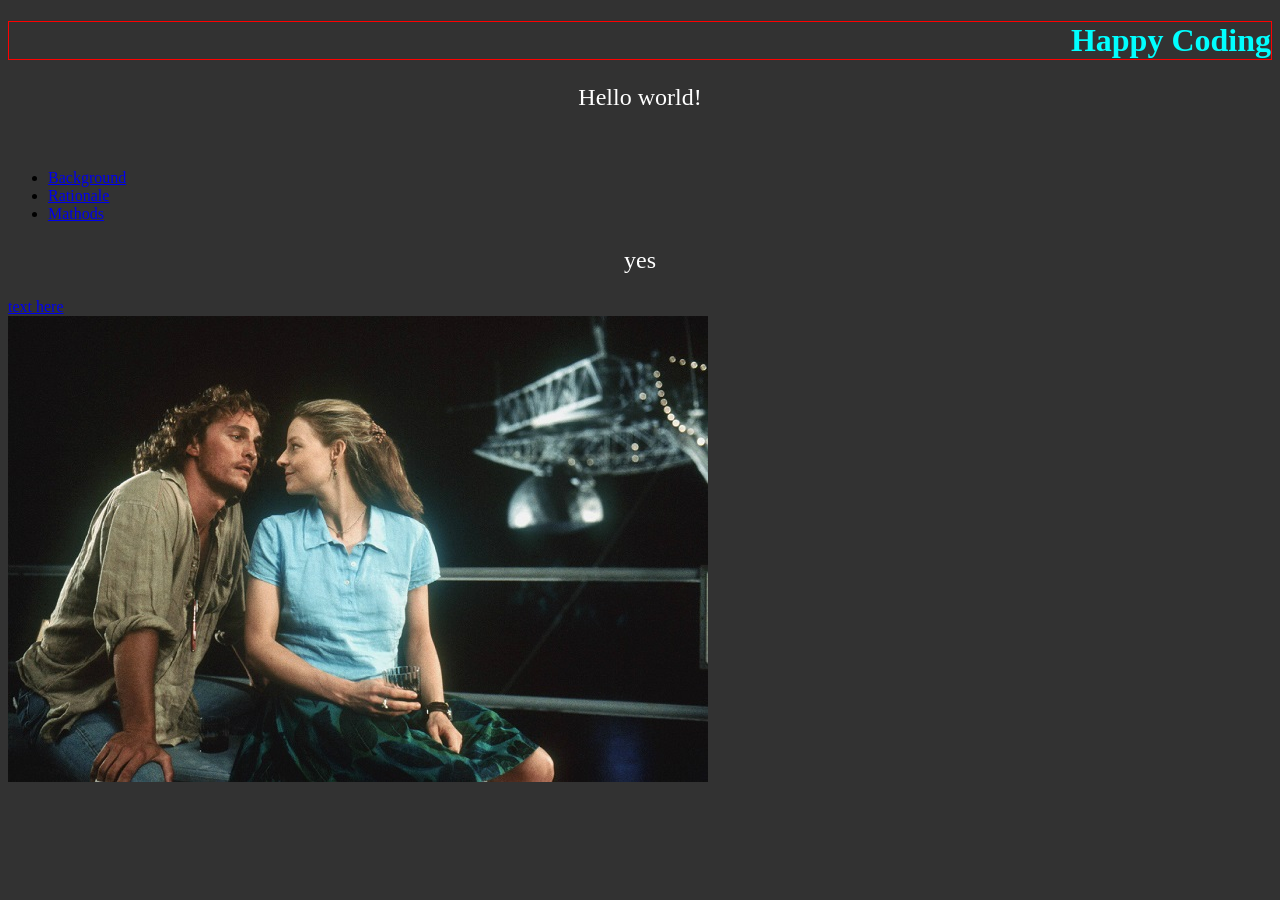
<file: index.html>
<!DOCTYPE html>
<html>
	<head>
		<title>My First Webpage</title>
		<link rel="stylesheet" href="mystyle.css">
	</head>
	<body>
		<h1>Happy Coding</h1>
		<p>Hello world!</p>
		<br>
		    <ul>
      <li><a href="background.html"> Background</a>
      <li><a href="rationale.html">Rationale</a>
      <li><a href="methods.html">Mathods</a>
    </ul>
		<p> yes</p>
		<a href="https://canvas.pdx.edu/courses/34016/files/4853306?module_item_id=2439361">text here</a><br>
		<img src="img/contact.jpg">
	</body>
</html>
</file>
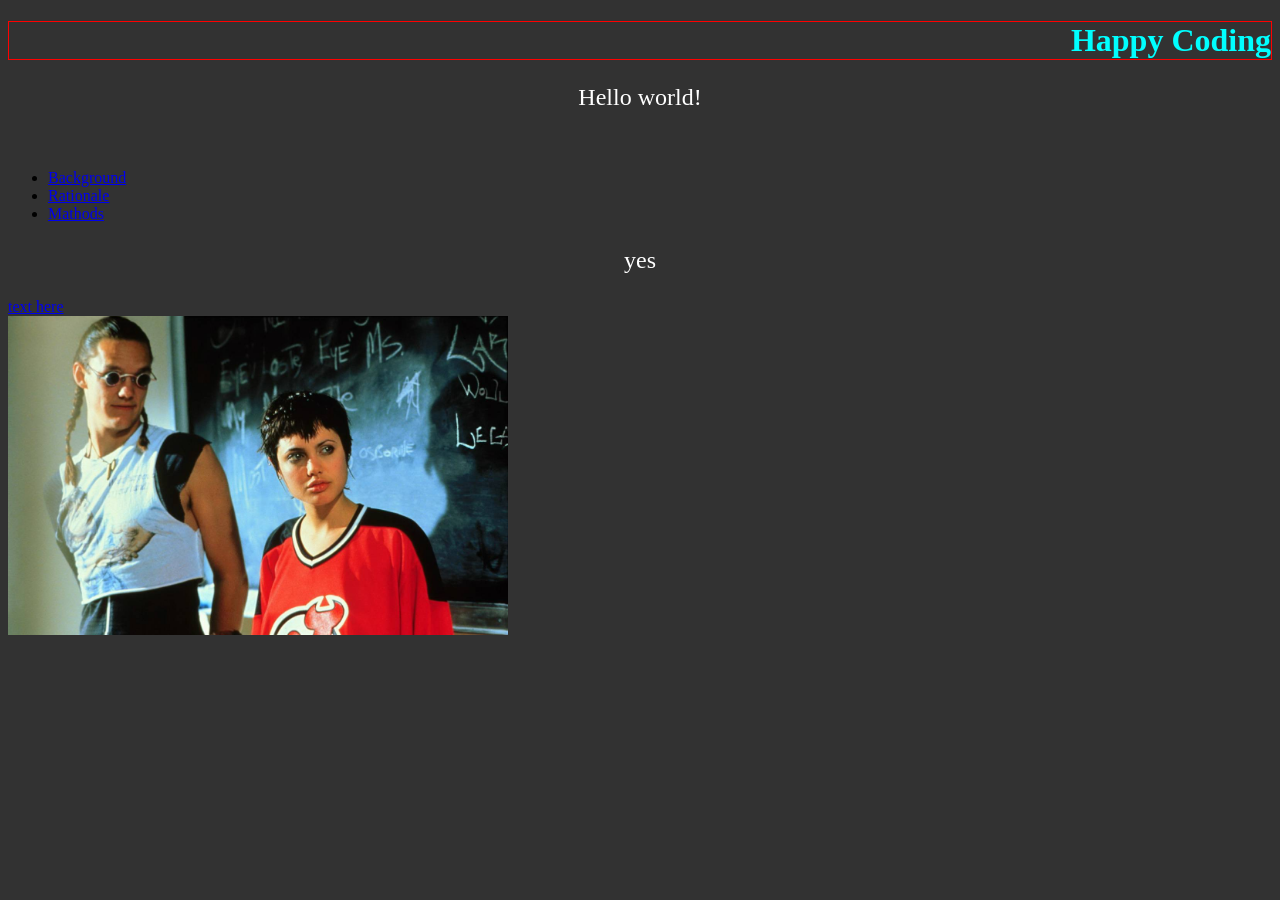
<file: background.html>
<!DOCTYPE html>
<html>
	<head>
		<title>My First Webpage</title>
		<link rel="stylesheet" href="mystyle.css">
	</head>
	<body>
		<h1>Happy Coding</h1>
		<p>Hello world!</p>
		<br>
		    <ul>
      <li><a href="background.html"> Background</a>
      <li><a href="rationale.html">Rationale</a>
      <li><a href="methods.html">Mathods</a>
    </ul>
		<p> yes</p>
		<a href="https://canvas.pdx.edu/courses/34016/files/4853306?module_item_id=2439361">text here</a><br>
		<img src="img/Hackers_05.png" width="500" alt="shaggy without scooby with some sick shades">
	</body>
</html>
</file>
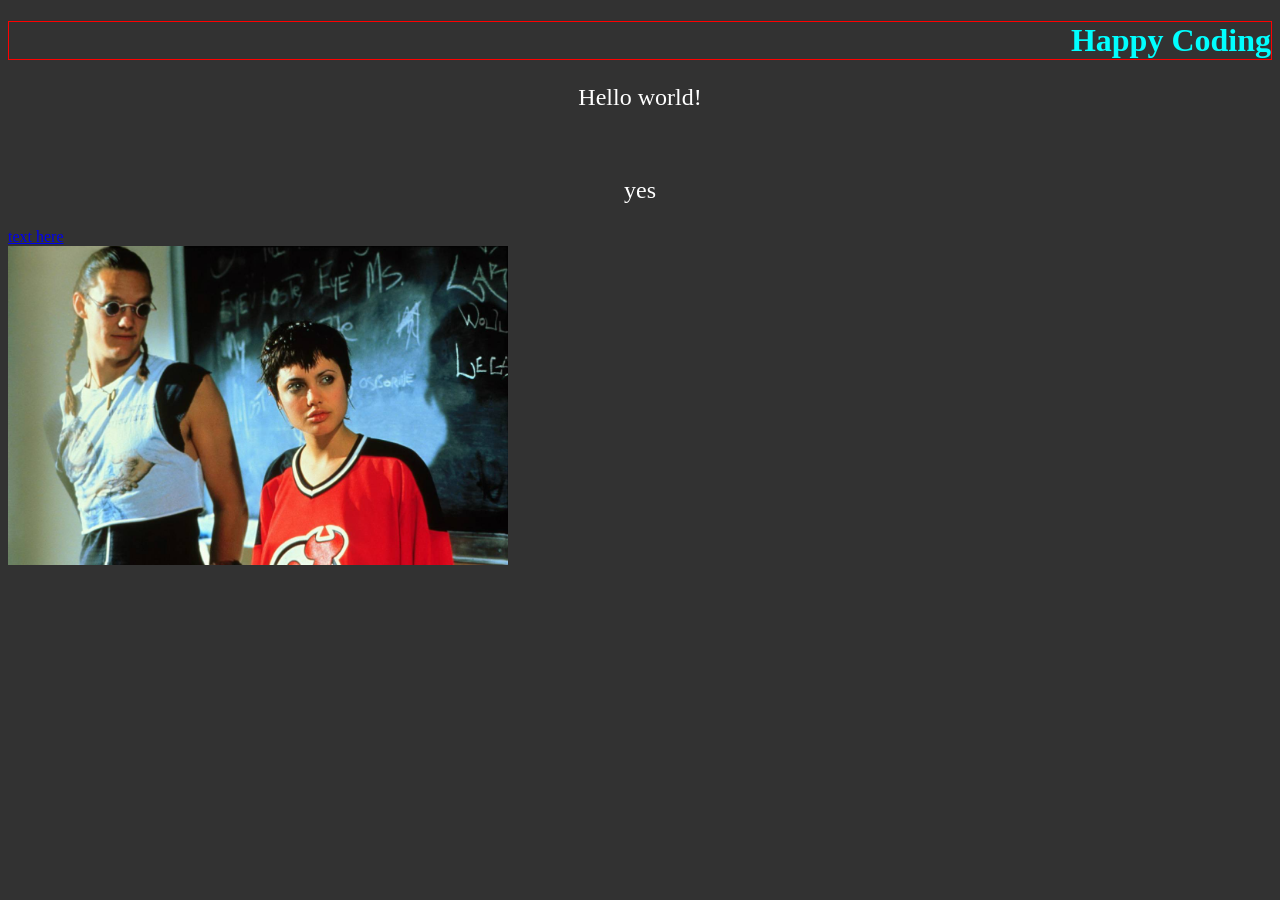
<file: citations.html>
<!DOCTYPE html>
<html>
	<head>
		<title>My First Webpage</title>
		<link rel="stylesheet" href="mystyle.css">
	</head>
	<body>
		<h1>Happy Coding</h1>
		<p>Hello world!</p>
		<br>
		<p> yes</p>
		<a href="https://canvas.pdx.edu/courses/34016/files/4853306?module_item_id=2439361">text here</a><br>
		<img src="img/Hackers_05.png" width="500" alt="shaggy without scooby with some sick shades">
	</body>
</html>
</file>
<file: mystyle.css>
body {
        background-color: #323232;
      }

      p {
        color: white;
	      text-align: center;
        font-size: 24px;
      }

      h1 {
        color: #00ffff;
        border: thin solid red;
	      text-align: right;
      }
      
      #first {
	background-color: red;
}
      #second{
				text-align: left;
			}

			#third {
        text-align: right;
				font-size: 36px;
			}
      
      .dark {
	background-color: black;
	color: white;
}
       .light {
        background-color: white;
        color: black;
        font-style: italic;
      }

      .highlighted {
        border: thick dotted red;
      }
</file>
